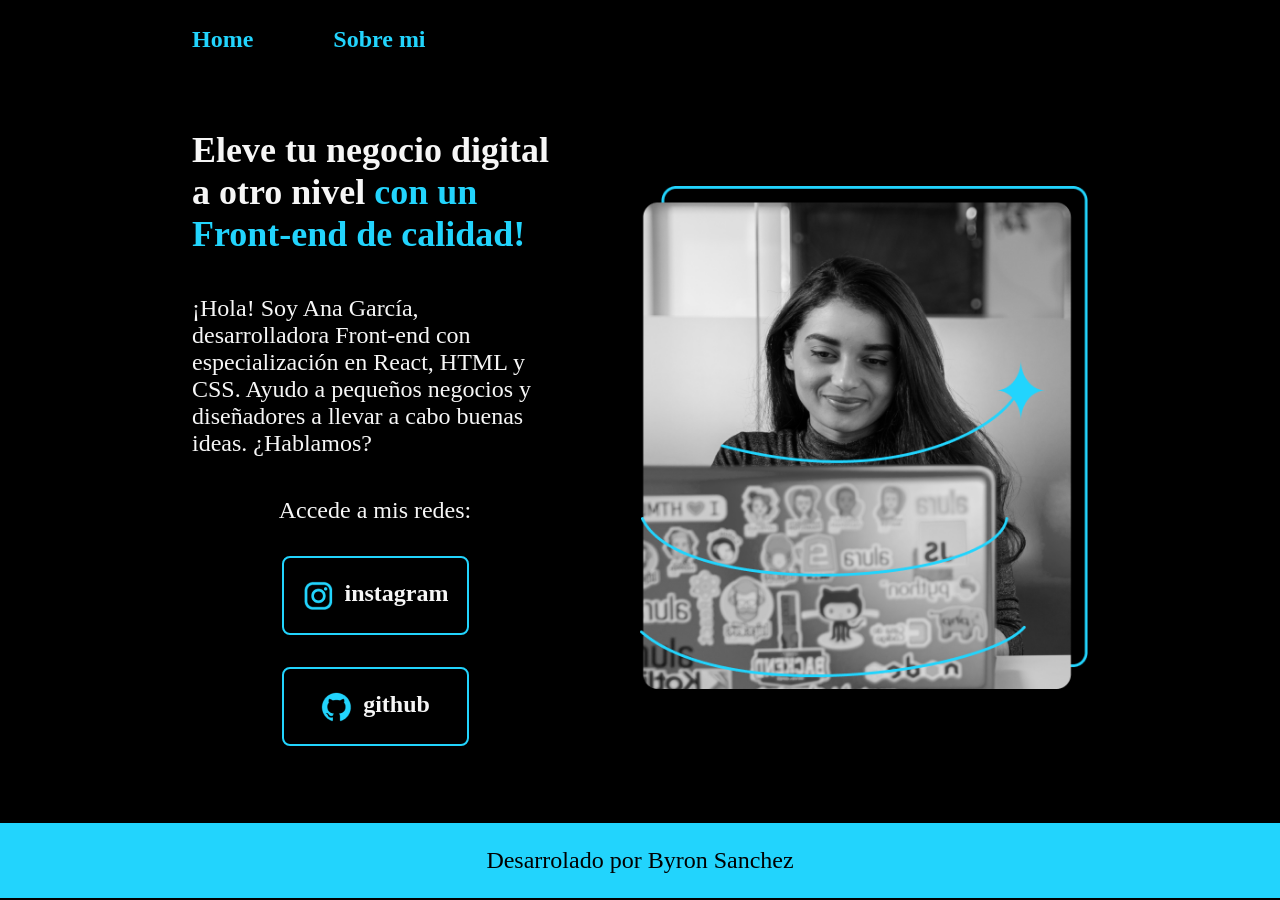
<file: index.html>
<!DOCTYPE html>
<html lang="es-mx">
<head>
    <meta charset="UTF-8">
    <meta name="viewport" content="width=device-width, initial-scale=1.0">
    <title>Portafilio</title>
    <link rel="stylesheet" href="./styles/style.css">
</head>
<body>
    <header class="header">
        <nav class="header_menu">
            <a class="header_menu_link" href="index.html">Home</a>
            <a class="header_menu_link" href="about.html">Sobre mi</a>
        </nav>
    </header>
    <main class="presentacion">
        <section class="presentacion__contenido">
             <h1 class="presentacion__contenido__titulo">Eleve tu negocio digital a otro nivel <strong class="titulo-destaque">con un Front-end de calidad!</strong></h1>
             <p class="presentacion__contenido__texto">¡Hola! Soy Ana García, desarrolladora Front-end con especialización en React,
             HTML y CSS. Ayudo a pequeños negocios y diseñadores
              a llevar a cabo buenas ideas. ¿Hablamos?</p>
              <div class="presentacion__enlaces">
                <h2 class="presentacion__enlaces__subtitulo">Accede a mis redes:</h2>
              <a class="presentacion__enlaces__link" href="https://www.instagram.com/"> <img src="./assets/instagram.png" alt="logo de instagram"> instagram
                
              </a>
              <a class="presentacion__enlaces__link" href="https://www.github.com/"> <img src="./assets/github.png" alt=""> github
                
              </a>
              </div>
         </section>
         <img class="presentacion_imagen" src="Imagem (1).png" alt="foto de Ana Garcia trabajando">

    </main>
    <footer class="footer">
        <p>Desarrolado por Byron Sanchez</p>
    </footer>
</body>
</html>
</file>
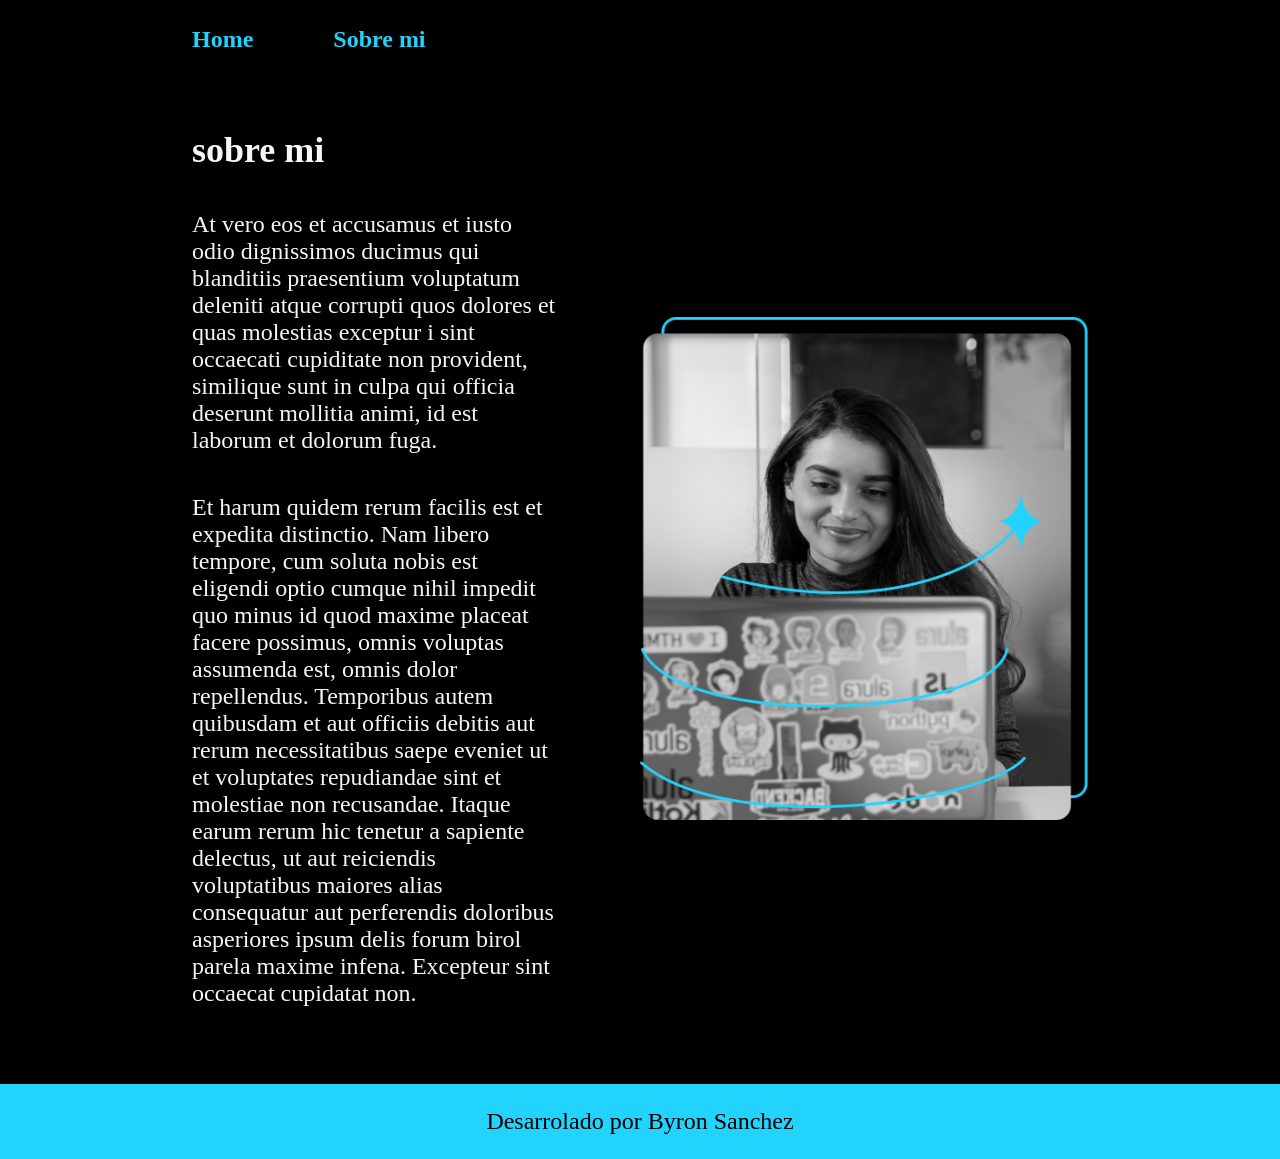
<file: about.html>
<!DOCTYPE html>
<html lang="es-mx">
<head>
    <meta charset="UTF-8">
    <meta name="viewport" content="width=device-width, initial-scale=1.0">
    <title>Sobre mi</title>
    <link rel="stylesheet" href="./styles/style.css">
</head>
<body>
    <header class="header">
        <nav class="header_menu">
            <a class="header_menu_link" href="index.html">Home</a>
            <a class="header_menu_link" href="about.html">Sobre mi</a>
        </nav>
    </header>
    <main class="presentacion">
        <section class="presentacion__contenido">
            <h1 class="presentacion__contenido__titulo">sobre mi</h1>
            <p class="presentacion__contenido__texto">
                At vero eos et accusamus et iusto odio dignissimos ducimus qui blanditiis praesentium voluptatum deleniti
                atque corrupti quos dolores et quas molestias exceptur
                i sint occaecati cupiditate non provident, similique sunt in culpa qui officia deserunt mollitia animi, id est laborum et dolorum fuga.
            </p>
            <p class="presentacion__contenido__texto">
                Et harum quidem rerum facilis est et expedita distinctio. Nam libero tempore, cum soluta nobis est
                 eligendi optio cumque nihil impedit quo minus id quod maxime placeat facere possimus, omnis voluptas assumenda est,
                  omnis dolor repellendus. Temporibus autem quibusdam et aut officiis debitis aut rerum necessitatibus saepe eveniet
                   ut et voluptates repudiandae sint et molestiae non recusandae. Itaque earum rerum hic tenetur a sapiente delectus,
                    ut aut reiciendis voluptatibus maiores alias
                 consequatur aut perferendis doloribus asperiores ipsum delis forum birol parela maxime infena. Excepteur sint occaecat cupidatat non.
            </p>
        </section>
        <img class="presentacion_imagen" src="Imagem (1).png" alt="foto de Ana Garcia trabajando">
    </main>
    <footer class="footer">
        <p>Desarrolado por Byron Sanchez</p>
    </footer>
</body>
</html>
</file>
<file: styles/style.css>
@import url('https://fonts.googleapis.com/css2?family=Krona+One&family=Montserrat:ital,wght@0,100..900;1,100..900&display=swap');

:root{
    --color-primario:#000000;
    --color-secunadrio:#F6F6F6;
    --COLOR-terciario:#22D4FD;
    --color-hover: #272727;



    --fuente-montserrat:font-family: "Montserrat", sans-serif;
    --fuente-krona:font-family: "Krona One", sans-serif;
}

*{
    padding: 0;
    margin: 0;


}

body{
    background-color:var(--color-primario);
    color:var(--color-secunadrio) ;
    box-sizing:border-box ;


}

.header{
    padding: 2% 0% 0% 15%;

}

.header_menu{
    display: flex;
    gap: 80px;

}

.header_menu_link{
    font-family: var(--fuente-montserrat);
    font-size: 1.5rem;
    font-weight: 600;
    color: var(--COLOR-terciario);
    text-decoration: none;

}


.presentacion{
    display: flex;
    align-items: center;
    padding: 6% 15%;
    justify-content: space-between;
    gap: 82px;
}

.presentacion__contenido{
    display: flex;
    flex-direction: column;
    gap: 40px;


    width: 50%;
}

.presentacion__contenido__titulo{
    font-family: var(--fuente-krona);
    font-size: 2.25rem;
}

.titulo-destaque{
   color: var(--COLOR-terciario);
}

.presentacion__contenido__texto{
    font-family: var(--fuente-montserrat);
    font-size: 1.5rem;
}

.presentacion__enlaces{
    flex-direction: column;
    display: flex;
    align-items: center;
    gap: 32px;


}

.presentacion__enlaces__link{
    width: 50%;
    text-align: center;
    padding: 21.5px 0;
    border-radius: 8px;
    font-family: var(--fuente-montserrat);
    font-size: 1.5rem;
    font-weight: 600;
    text-decoration: none;
    color: var(--color-secunadrio);
    border: 2px solid var(--COLOR-terciario);
    display: flex;
    justify-content: center;
    gap: 10px;
    
}

.presentacion__enlaces__subtitulo{
    font-family: var(--fuente-krona);
    font-size: 1.5rem;
    font-weight: 400;

}

.presentacion__enlaces__link:hover{
    background-color: var(--color-hover);
}

.presentacion_imagen{
    width: 50%;
}

.footer{
    background-color: var(--COLOR-terciario);
    padding: 1.5rem;
    color: var(--color-primario);
    text-align: center;
    font-family: var(--fuente-montserrat);
    font-size: 1.5rem;
    font-weight: 400;
}

@media (max-width:1200px )

{
        .header{
            padding: 10%;
        }

        .header_menu{
            justify-content: center;
        }

        .presentacion{
            flex-direction:column-reverse;
            padding: 5%;
        }

        .presentacion__contenido{
            width: auto;
        }
}
</file>
